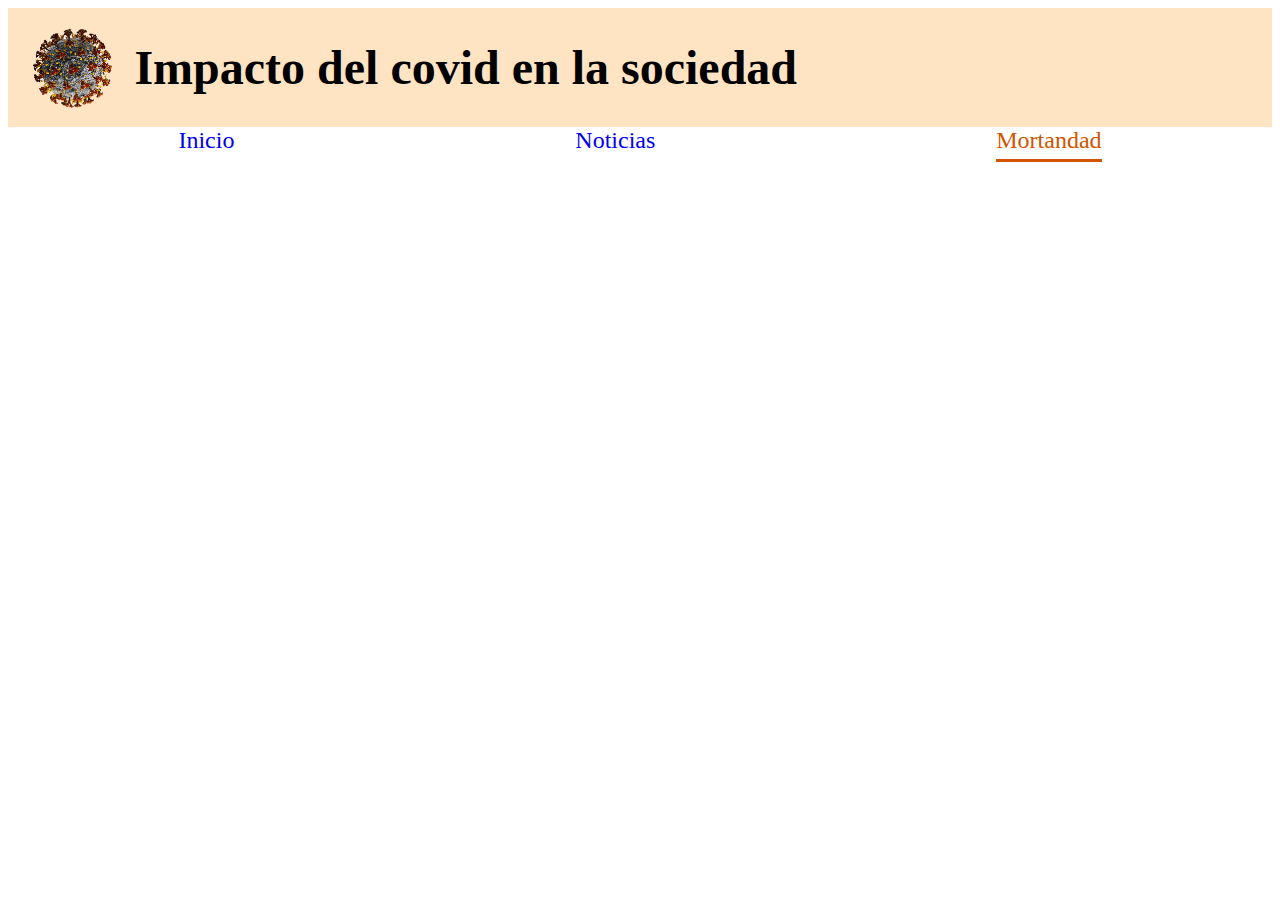
<file: mortandad.html>
<!DOCTYPE html>
<html lang="en">
<head>
    <meta charset="UTF-8">
    <meta name="viewport" content="width=device-width, initial-scale=1.0">
    <link rel="shortcut icon" href="img/logoSite.png" type="image/x-icon"> 
    <link rel="stylesheet" href="css/style.css">
    
    <title>Mortandad</title>
</head>
<body>
    <header>
        <section class="encabezado">
            <img class="imagen-enacbezado" src="img/logoEncabezado.gif" alt="Imagen no encontrada">
            <h1>Impacto del covid en la sociedad</h1>
        </section>
        <nav class="menu-navegacion">
            <a href="index.html">Inicio</a>
            <a href="noticias.html">Noticias</a>
            <a class="activo" href="#">Mortandad</a>
        </nav>
    </header>
</body>
</html>
</file>
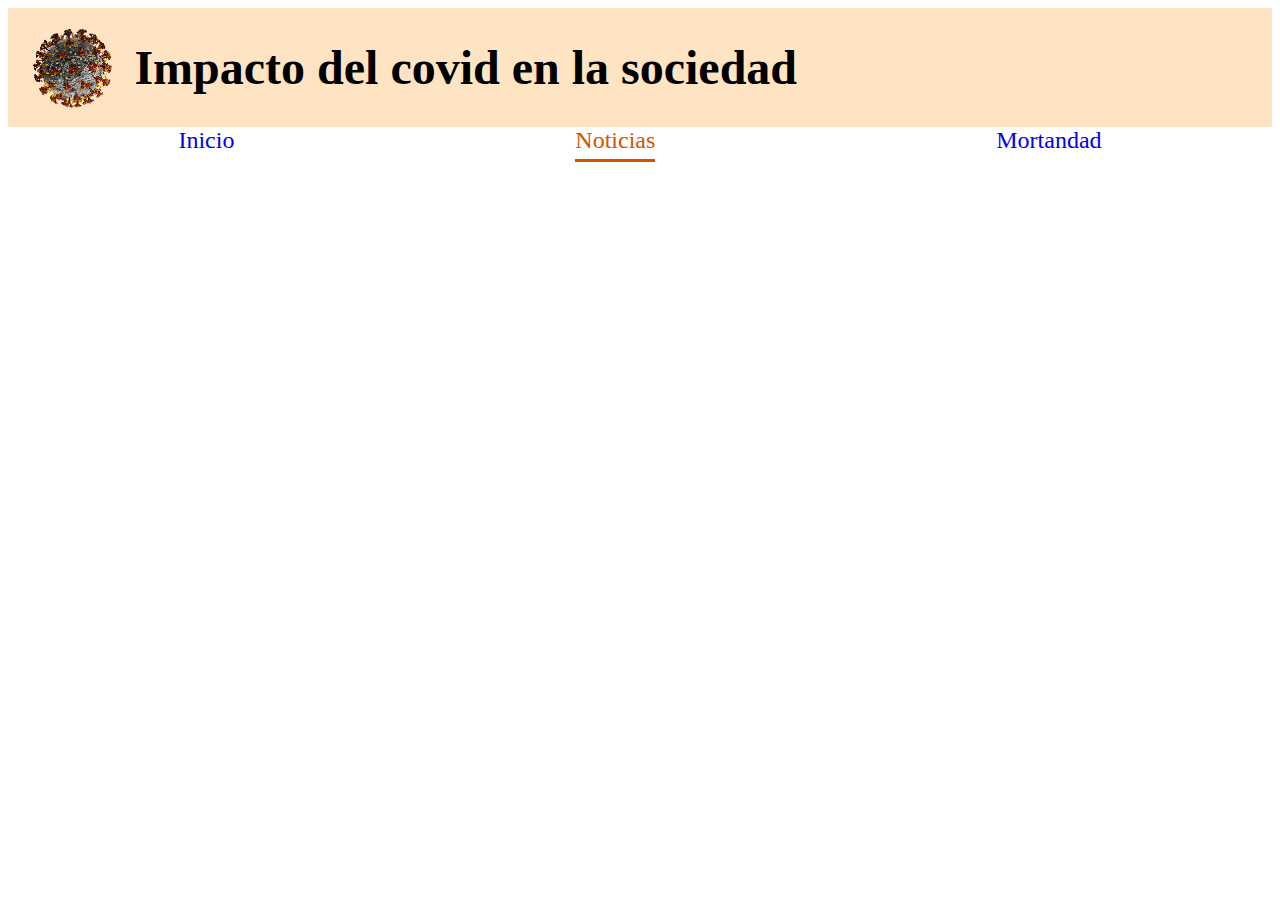
<file: noticias.html>
<!DOCTYPE html>
<html lang="en">
<head>
    <meta charset="UTF-8">
    <meta name="viewport" content="width=device-width, initial-scale=1.0">
    <link rel="shortcut icon" href="img/logoSite.png" type="image/x-icon"> 
    <link rel="stylesheet" href="css/style.css">
    
    <title>Noticias</title>
</head>
<body>
    <header>
        <section class="encabezado">
            <img class="imagen-enacbezado" src="img/logoEncabezado.gif" alt="Imagen no encontrada">
            <h1>Impacto del covid en la sociedad</h1>
        </section>
        <nav class="menu-navegacion">
            <a href="index.html">Inicio</a>
            <a class="activo" href="#">Noticias</a>
            <a href="mortandad.html">Mortandad</a>
        </nav>
    </header>
</body>
</html>
</file>
<file: css/style.css>
.encabezado{
    display: flex;
    align-items: center;
    background-color: bisque;
}

.imagen-enacbezado{
    width: 10%;
}

h1{
    font-family: Georgia, 'Times New Roman', Times, serif;
    font-size: 3rem;
}
.menu-navegacion{
    display: flex;
    justify-content: space-around;
}

.menu-navegacion a{
    text-decoration: none;
    font-size: 1.5rem;
}

.menu-navegacion a.activo{
    color: #d35400;
    border-bottom: 3px solid #d35400;
    padding-bottom: 5px;
}

/*
Estilizado para el main
*/

.principal{
    max-width: 1000px;
    margin: 2rem auto; /* centrar y dar espacio lateral */
    padding: 1.5rem;
    box-shadow: 0 2px 6px rgba(0,0,0,0.1);
    background-color: #ffffff;
    border-radius: 8px;
}

h2 {
    font-family: "Roboto", sans-serif;
    font-size: 2rem;
    margin-bottom: 1rem;
}
main p {
    font-size: 1.1rem;
    line-height: 1.6;
}

main video {
    width: 100%;
    max-height: 500px;
    border-radius: 8px;
    object-fit: cover;
}

/* Estilos generales del footer */
footer {
    background-color: #333;
    color: #ffffff;
    padding: 2rem 1rem;
    display: grid;
    grid-template-columns: 1fr 1fr;
    align-items: center;
    gap: 1rem;
}

/* Navegación del footer */
footer nav {
    display: flex;
    justify-content: center;
    gap: 1rem;
}

footer nav a {
    color: #ffffff;
    text-decoration: none;
    font-size: 1rem;
}

footer nav a.activo {
    color: #f39c12;
    border-bottom: 2px solid #f39c12;
}

/* Imagen de propaganda */
footer .propaganda {
    display: flex;
    justify-content: center;
}

footer .propaganda img {
    width: 150px;
    border-radius: 4px;
}

/* Pie de página (copyright) */
footer p {
    grid-column: 1 / -1; /* ocupa ambas columnas */
    text-align: center;
    margin-top: 1rem;
    font-size: 0.9rem;
    border-top: 1px solid #555;
    padding-top: 1rem;
}
</file>
